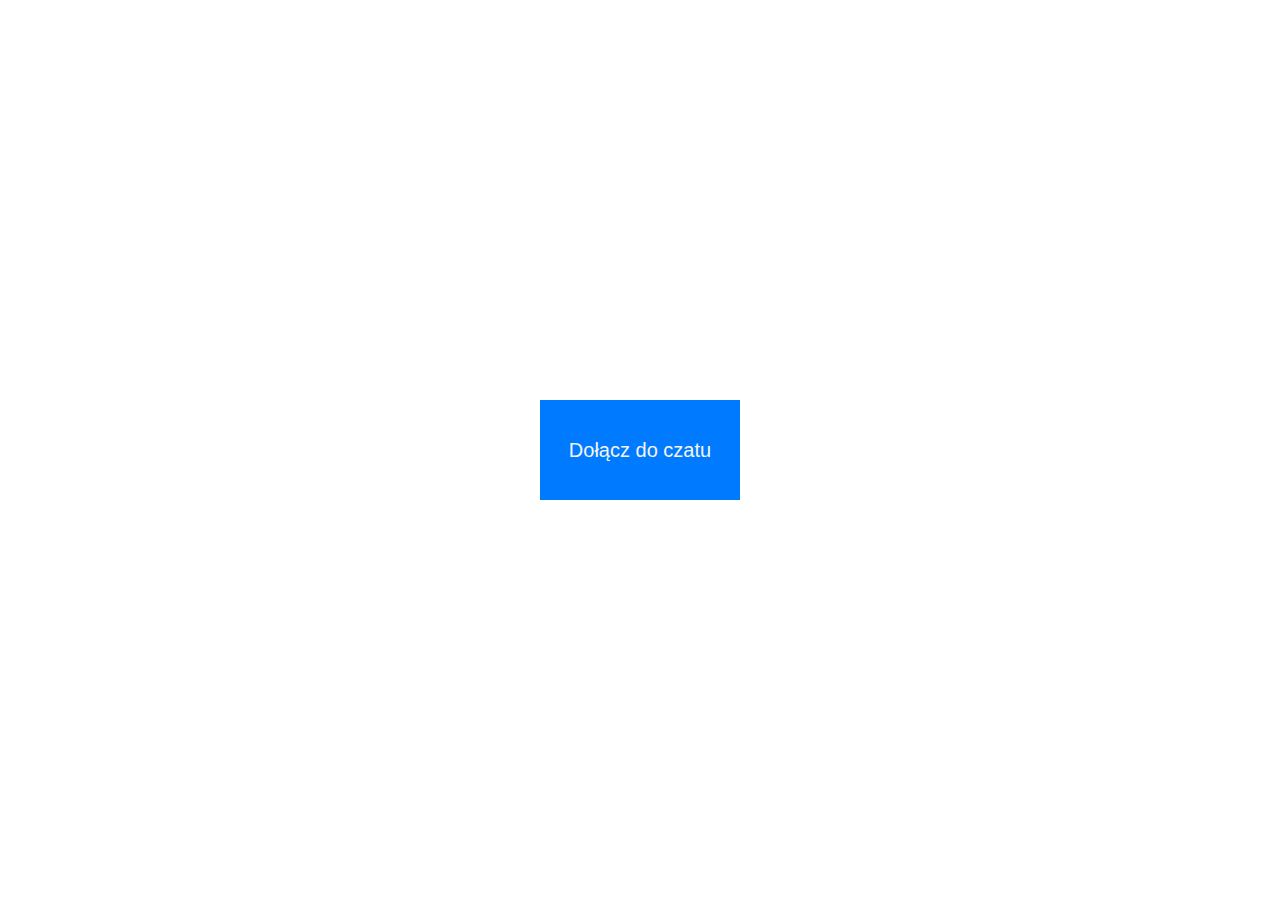
<file: public/index.html>
<!DOCTYPE html>
<html lang="pl">
  <head>
    <meta charset="UTF-8" />
    <meta http-equiv="X-UA-Compatible" content="IE=edge" />
    <meta name="viewport" content="width=device-width, initial-scale=1.0" />
    <title>Document</title>
    <link rel="stylesheet" href="./css/index.css" />
  </head>
  <body>
    <div class="container">
      <button class="btn">Dołącz do czatu</button>
    </div>
    <script>
      document.querySelector(`.btn`).addEventListener("click", () => {
        location.href = "/chat.html";
      });
    </script>
  </body>
</html>
</file>
<file: public/css/index.css>
* {
  box-sizing: border-box;
  padding: 0;
  margin: 0;
}
.btn {
  color: whitesmoke;
  background-color: #007bff;
  width: 200px;
  height: 100px;
  font-family: Arial;
  font-size: 20px;
  font-weight: 500;
  border: none;
}
.btn:hover {
  cursor: pointer;
}

.container {
  display: flex;
  justify-content: center;
  align-items: center;
  width: 100vw;
  height: 100vh;
}
</file>
